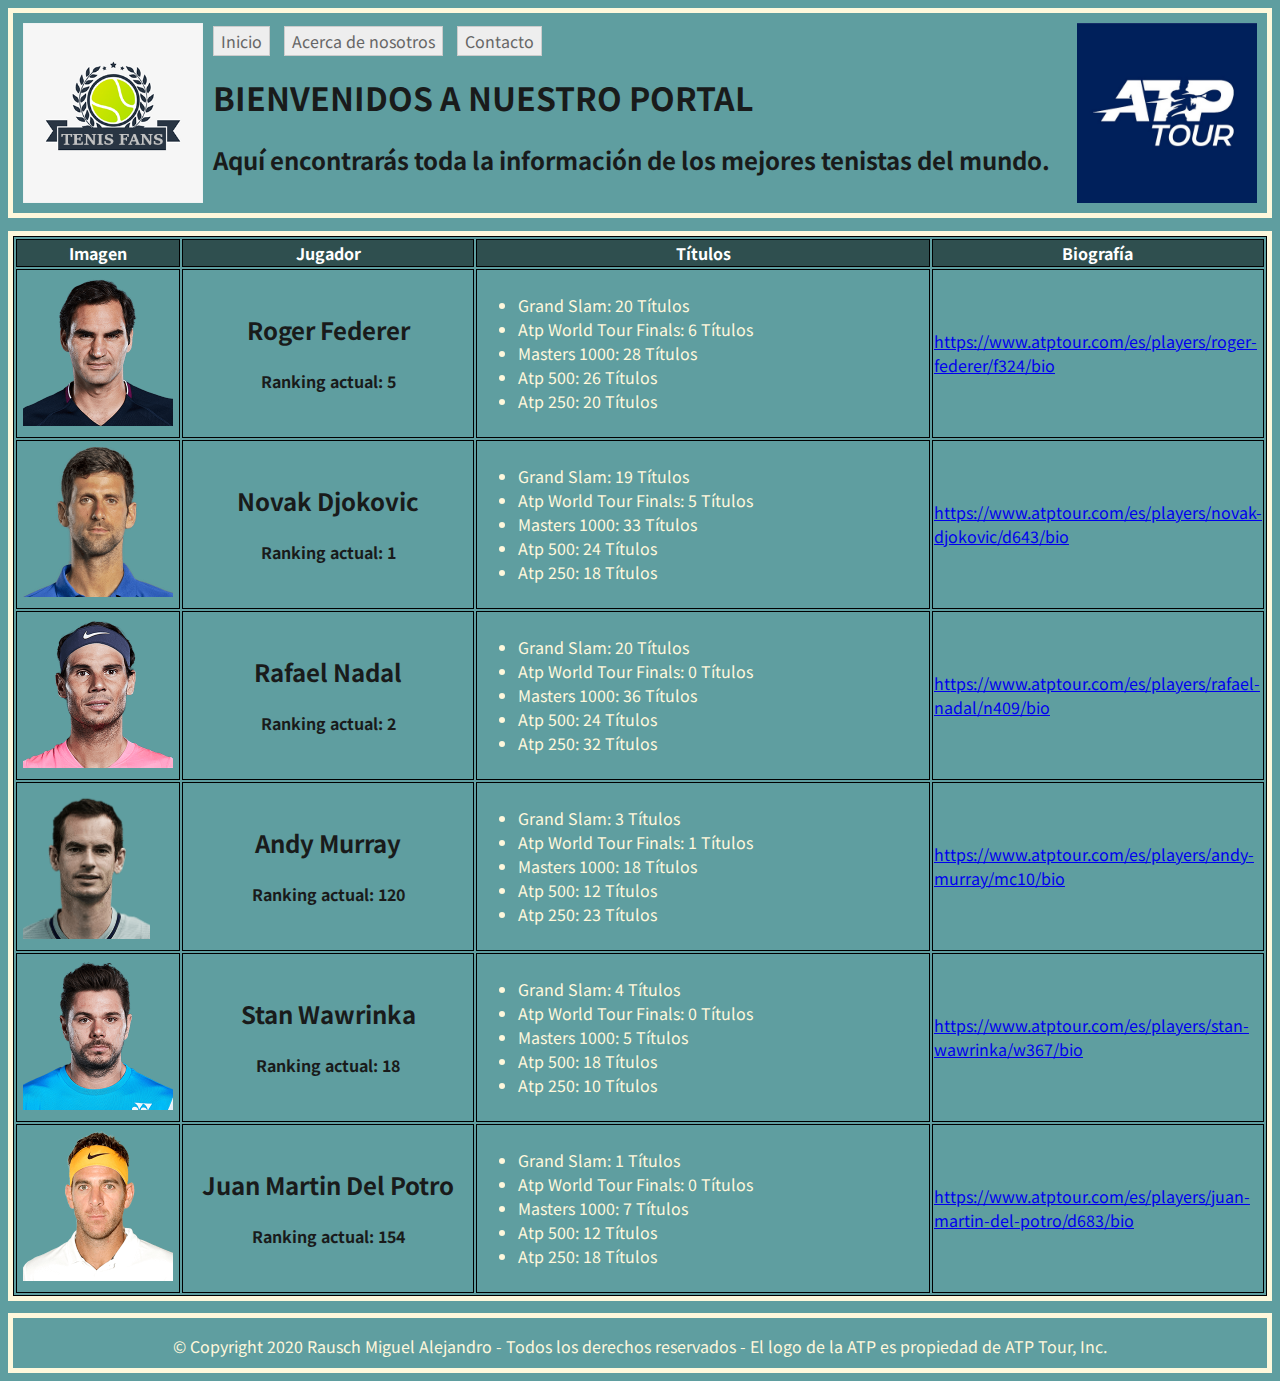
<file: index.html>
<!DOCTYPE html>
<html lang="es-ar">
<head>
    <meta charset="UTF-8">
    <meta name="viewport" content="width=device-width, initial-scale=1.0">
    <title>TENIS FANS</title>
    <link rel="stylesheet" href="/assets/css/styles.css">

    <style>
        body {  background-color: cadetblue; 
                color: cornsilk;
                font-family: 'Noto Sans JP', Arial, Helvetica, sans-serif; 
            }
        h1 {color: rgb(25, 27, 27) }
        h2 {color: rgb(25, 27, 27) }
        h4 {color: rgb(25, 27, 27) }
    </style>
</head>


<body>
    <header class="div-header">
            <a href="/index.html"><img class="img-logo" src="assets/imagenes/logo_principal.png" alt="Logo principal de la página" ></a>
            <a href="https://www.atptour.com/es"  target="_blank"><img class="img-atp" src="assets/imagenes/atptour.jpg"  alt="Logo de la ATP"></a>
            <nav id="navegador">
                <ul>
                  <li><a href="/index.html">Inicio</a></li>
                  <li><a href="/acerca.html">Acerca de nosotros</a></li>
                  <li><a href="/contacto.html">Contacto</a></li>
                </ul>
            </nav>
            <h1 style="text-transform: uppercase;">Bienvenidos a nuestro portal </h1>
            <h2>Aquí encontrarás toda la información de los mejores tenistas del mundo.</h2>
    </header>

    <section class="contenedor-principal">
        <table>
            <th class="th-img">Imagen</th>
            <th class="th-jugador">Jugador</th>
            <th class="th-tit">Títulos</th>
            <th class="th-bio">Biografía</th>
            <tr>                
                <td><img class="img-miniatura" src="assets/imagenes/Roger Federer.png" alt="Foto de Roger Federer"></td>
                <td class="td-jugador">
                    <p>
                        <h2>Roger Federer</h2> 
                        <h4>Ranking actual: 5</h4>
                    </p>
                </td>
                <td>
                    <ul>
                        <li>Grand Slam: 20 Títulos</li>
                        <li>Atp World Tour Finals: 6 Títulos</li>
                        <li>Masters 1000: 28 Títulos </li>
                        <li>Atp 500: 26 Títulos</li>
                        <li>Atp 250: 20 Títulos</li>
                    </ul>
                </td>
                <td class="td-bio"><a href="https://www.atptour.com/es/players/roger-federer/f324/bio">https://www.atptour.com/es/players/roger-federer/f324/bio</a></td>
            </tr>
            <tr>                
                <td><img class="img-miniatura" src="assets/imagenes/Novak Djokovic.png" alt="Foto de Novack Djokovic"></td>
                <td class="td-jugador">
                    <p>
                        <h2>Novak Djokovic</h2> 
                        <h4>Ranking actual: 1</h4>
                    </p>
                </td>
                <td>
                    <ul>
                        <li>Grand Slam: 19 Títulos</li>
                        <li>Atp World Tour Finals: 5 Títulos</li>
                        <li>Masters 1000: 33 Títulos </li>
                        <li>Atp 500: 24 Títulos</li>
                        <li>Atp 250: 18 Títulos</li>
                    </ul>
                </td>
                <td class="td-bio"><a href="https://www.atptour.com/es/players/novak-djokovic/d643/bio">https://www.atptour.com/es/players/novak-djokovic/d643/bio</a></td>
            </tr>
            <tr>                
                <td><img class="img-miniatura" src="assets/imagenes/Rafael Nadal.png" alt="Foto de Rafael Nadal"></td>
                <td class="td-jugador">
                    <p>
                        <h2>Rafael Nadal</h2>
                        <h4>Ranking actual: 2</h4> 
                    </p>
                </td>
                <td>
                    <ul>
                        <li>Grand Slam: 20 Títulos</li>
                        <li>Atp World Tour Finals: 0 Títulos</li>
                        <li>Masters 1000: 36 Títulos </li>
                        <li>Atp 500: 24 Títulos</li>
                        <li>Atp 250: 32 Títulos</li>
                    </ul>
                </td>
                <td class="td-bio"><a href="https://www.atptour.com/es/players/rafael-nadal/n409/bio">https://www.atptour.com/es/players/rafael-nadal/n409/bio</a></td> 
            </tr>
            <tr>                
                <td><img class="img-miniatura" src="assets/imagenes/Andy Murray.png" alt="Foto de Andy Murray"></td>
                <td class="td-jugador">
                    <p>
                        <h2>Andy Murray</h2>
                        <h4>Ranking actual: 120</h4> 
                    </p>
                </td>
                <td>
                    <ul>
                        <li>Grand Slam: 3 Títulos</li>
                        <li>Atp World Tour Finals: 1 Títulos</li>
                        <li>Masters 1000: 18 Títulos </li>
                        <li>Atp 500: 12 Títulos</li>
                        <li>Atp 250: 23 Títulos</li>
                    </ul>
                </td>
                <td class="td-bio"><a href="https://www.atptour.com/es/players/andy-murray/mc10/bio">https://www.atptour.com/es/players/andy-murray/mc10/bio</a></td> 
            </tr>
            <tr>                
                <td><img class="img-miniatura" src="assets/imagenes/Stan Wawrinka.png" alt="Foto de Stan Wawrinka"></td>
                <td class="td-jugador">
                    <p>
                        <h2>Stan Wawrinka</h2>
                        <h4>Ranking actual: 18</h4> 
                    </p>
                </td>
                <td>
                    <ul>
                        <li>Grand Slam: 4 Títulos</li>
                        <li>Atp World Tour Finals: 0 Títulos</li>
                        <li>Masters 1000: 5 Títulos </li>
                        <li>Atp 500: 18 Títulos</li>
                        <li>Atp 250: 10 Títulos</li>
                    </ul>
                </td>
                <td class="td-bio"><a href="https://www.atptour.com/es/players/stan-wawrinka/w367/bio">https://www.atptour.com/es/players/stan-wawrinka/w367/bio</a></td> 
            </tr>
            <tr>                
                <td><img class="img-miniatura" src="assets/imagenes/Juan Martin Del Potro.png" alt="Foto de Juan Martin Del Potro"></td>
                <td class="td-jugador">
                    <p>
                        <h2>Juan Martin Del Potro</h2>
                        <h4>Ranking actual: 154</h4> 
                    </p>
                </td>
                <td>
                    <ul>
                        <li>Grand Slam: 1 Títulos</li>
                        <li>Atp World Tour Finals: 0 Títulos</li>
                        <li>Masters 1000: 7 Títulos </li>
                        <li>Atp 500: 12 Títulos</li>
                        <li>Atp 250: 18 Títulos</li>
                    </ul>
                </td>
                <td class="td-bio"><a href="https://www.atptour.com/es/players/juan-martin-del-potro/d683/bio">https://www.atptour.com/es/players/juan-martin-del-potro/d683/bio</a></td> 
            </tr>
        </table>
    </section>
    <footer class="div-foot">
        <p>© Copyright 2020 Rausch Miguel Alejandro - Todos los derechos reservados - El logo de la ATP es propiedad de ATP Tour, Inc.</p>
    </footer>
</body>
</html>
</file>
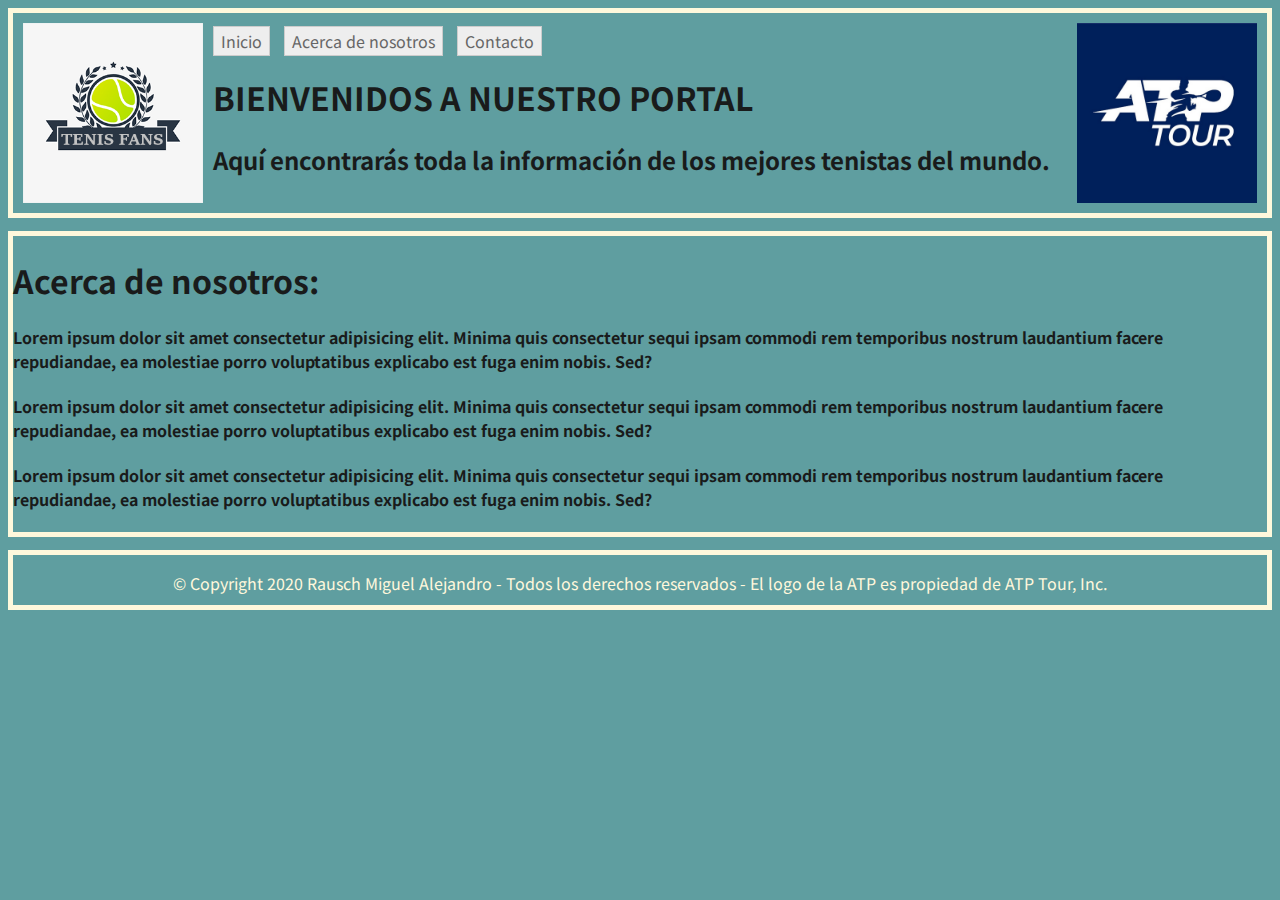
<file: acerca.html>
<!DOCTYPE html>
<html lang="es-ar">
<head>
    <meta charset="UTF-8">
    <meta name="viewport" content="width=device-width, initial-scale=1.0">
    <title>TENIS FANS</title>
    <link rel="stylesheet" href="/assets/css/styles.css">

    <style>
        body {  background-color: cadetblue; 
                color: cornsilk;
                font-family: 'Noto Sans JP', Arial, Helvetica, sans-serif; 
            }
        h1 {color: rgb(25, 27, 27) }
        h2 {color: rgb(25, 27, 27) }
        h4 {color: rgb(25, 27, 27) }
    </style>
</head>


<body>
    <header class="div-header">
            <a href="/index.html"><img class="img-logo" src="assets/imagenes/logo_principal.png" alt="Logo principal de la página" ></a>
            <a href="https://www.atptour.com/es"  target="_blank"><img class="img-atp" src="assets/imagenes/atptour.jpg"  alt="Logo de la ATP"></a>
            <nav id="navegador">
                <ul>
                  <li><a href="/index.html">Inicio</a></li>
                  <li><a href="/acerca.html">Acerca de nosotros</a></li>
                  <li><a href="/contacto.html">Contacto</a></li>
                </ul>
            </nav>
            <h1 style="text-transform: uppercase;">Bienvenidos a nuestro portal </h1>
            <h2>Aquí encontrarás toda la información de los mejores tenistas del mundo.</h2>
    </header>

    <section class="contenedor-principal">
        
        <h1>Acerca de nosotros:</h1>
        <p>    
            <h4>Lorem ipsum dolor sit amet consectetur adipisicing elit. 
                Minima quis consectetur sequi ipsam commodi rem temporibus nostrum laudantium facere repudiandae, 
                ea molestiae porro voluptatibus explicabo est fuga enim nobis. Sed?
            </h4>
            <h4>Lorem ipsum dolor sit amet consectetur adipisicing elit. 
                Minima quis consectetur sequi ipsam commodi rem temporibus nostrum laudantium facere repudiandae, 
                ea molestiae porro voluptatibus explicabo est fuga enim nobis. Sed?
            </h4>
            <h4>Lorem ipsum dolor sit amet consectetur adipisicing elit. 
                Minima quis consectetur sequi ipsam commodi rem temporibus nostrum laudantium facere repudiandae, 
                ea molestiae porro voluptatibus explicabo est fuga enim nobis. Sed?
            </h4>
        </p>
        
    </section>
    <footer class="div-foot">
        <p>© Copyright 2020 Rausch Miguel Alejandro - Todos los derechos reservados - El logo de la ATP es propiedad de ATP Tour, Inc.</p>
    </footer>
</body>
</html>
</file>
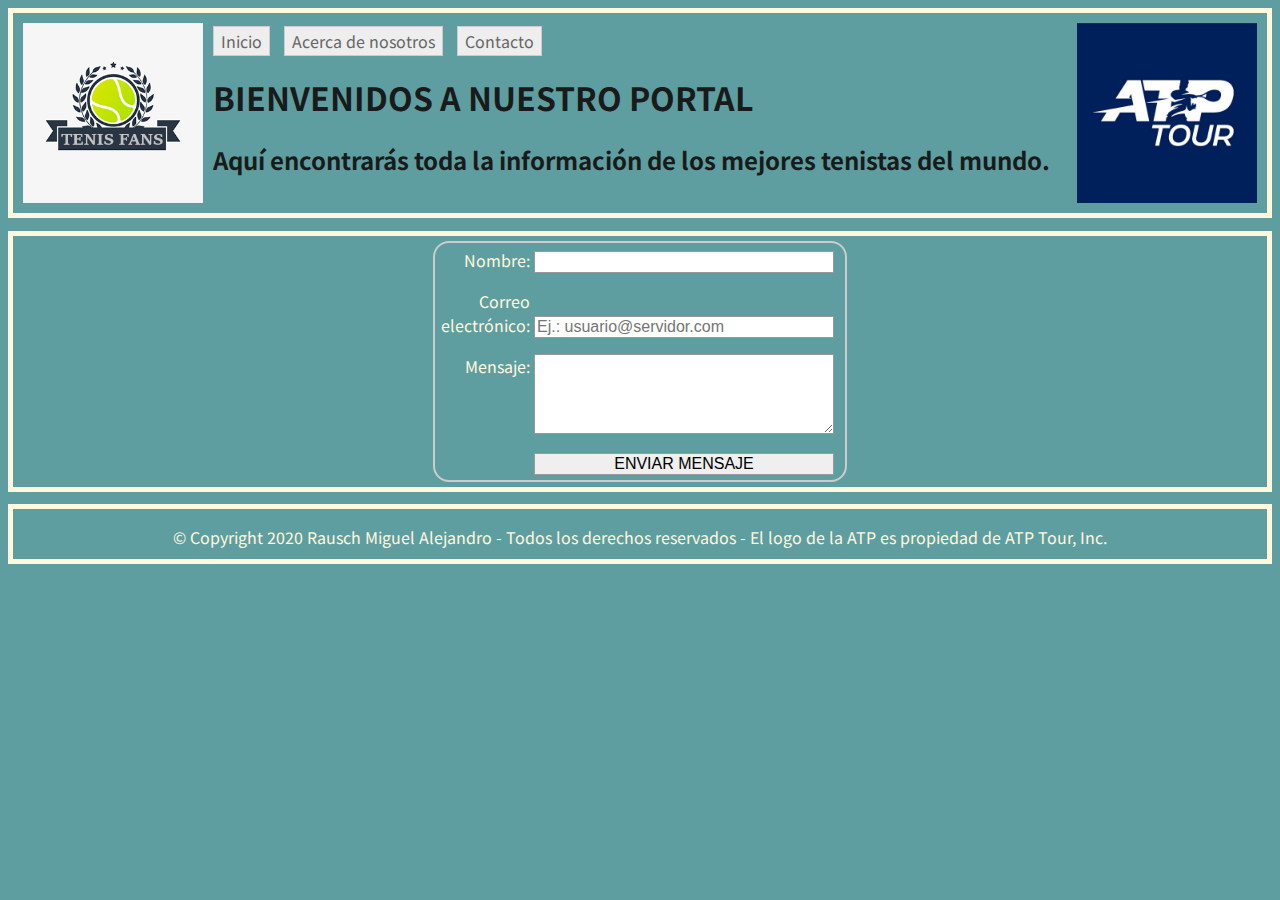
<file: contacto.html>
<!DOCTYPE html>
<html lang="es-ar">
<head>
    <meta charset="UTF-8">
    <meta name="viewport" content="width=device-width, initial-scale=1.0">
    <title>TENIS FANS</title>
    <link rel="stylesheet" href="/assets/css/styles.css">

    <style>
        body {  background-color: cadetblue; 
                color: cornsilk;
                font-family: 'Noto Sans JP', Arial, Helvetica, sans-serif; 
            }
        h1 {color: rgb(25, 27, 27) }
        h2 {color: rgb(25, 27, 27) }
        h4 {color: rgb(25, 27, 27) }
    </style>
</head>


<body>
    <header class="div-header">
            <a href="/index.html"><img class="img-logo" src="assets/imagenes/logo_principal.png" alt="Logo principal de la página" ></a>
            <a href="https://www.atptour.com/es"  target="_blank"><img class="img-atp" src="assets/imagenes/atptour.jpg"  alt="Logo de la ATP"></a>
            <nav id="navegador">
                <ul>
                  <li><a href="/index.html">Inicio</a></li>
                  <li><a href="/acerca.html">Acerca de nosotros</a></li>
                  <li><a href="#">Contacto</a></li>
                </ul>
            </nav>
            <h1 style="text-transform: uppercase;">Bienvenidos a nuestro portal </h1>
            <h2>Aquí encontrarás toda la información de los mejores tenistas del mundo.</h2>
    </header>

    <section class="contenedor-principal">
        <form action="" method="post">
            <ul>
             <li>
               <label for="nombre">Nombre:</label>
               <input type="text" id="nombre" name="user_name">
             </li>
             <li>
               <label for="mail">Correo electrónico:</label>
               <input type="email" id="mail" name="user_mail" placeholder="Ej.: usuario@servidor.com">
             </li>
             <li>
               <label for="mensaje">Mensaje:</label>
               <textarea id="msg" name="mensaje"></textarea>
             </li>
             <li class="button">
                <input type="submit" value="ENVIAR MENSAJE">
             </li>
            </ul>
           </form>
    </section>
    <footer class="div-foot">
        <p>© Copyright 2020 Rausch Miguel Alejandro - Todos los derechos reservados - El logo de la ATP es propiedad de ATP Tour, Inc.</p>
    </footer>
</body>
</html>
</file>
<file: assets/css/styles.css>
@import url('https://fonts.googleapis.com/css2?family=Noto+Sans+JP:wght@100;300;400;500;700&display=swap');

#navegador ul{
    list-style-type: none;
    text-align: left;
 }
#navegador li{
    display: inline;
    text-align: center;
    margin: 0 10px 0 0;
 }
#navegador li a {
    padding: 2px 7px 2px 7px;
    color: #666;
    background-color: #eeeeee;
    border: 1px solid #ccc;
    text-decoration: none;
 }
 #navegador li a:hover{
    background-color: #333333;
    color: #ffffff;
 }

.contenedor-principal{
    margin-top: 1%;
    border-width: 5px;
    border-color: cornsilk;
    border-style: solid;
}
.div-header{
    text-align: left; 
    border-style: solid; 
    border-width: 5px;
    height: 200px;
}
.div-foot{
    margin-top: 1%;
    text-align: center; 
    border-style: solid; 
    border-width: 5px;
    height:50px;
}
.img-logo{
    float: left;
    max-height: 180px;
    padding: 10px;
}
.img-atp{
    float: right;
    max-height: 180px;
    padding: 10px;
}
.img-miniatura{
    max-height: 150px;
    padding: 5px;
}
.th-img{
    width: 10%;
}
.th-jugador{
    width: 30%;
    text-align: center;
    align-content: space-around;
    align-self: center;
}
.th-tit{
    width: 50%;
}
.th-bio{
    width: 10%;
}
.td-jugador{
    text-align: center;
}
table{
    width: 100%;
}
th {
    color: white;
    background-color: darkslategray;
}
table, th, td {
    border: 1px solid black;
}

form { 
    margin: 5px auto;
    width: 400px;
    padding: 5px;
    border: 2px solid #CCC;
    border-radius: 1em;
}
  
form ul {
    list-style: none;
    padding: 0;
    margin: 0;
}
  
form li + li {
    margin-top: 1em;
}
  
label {
    display: inline-block;
    width: 90px;
    text-align: right;
}
  
input, textarea {
    font: 1em sans-serif;
    width: 300px;
    box-sizing: border-box;
    border: 1px solid #999;
}
  
input:focus, textarea:focus {
    border-color: #000;
}
  
textarea {
    vertical-align: top;
    height: 5em;
}
  
.button {
    padding-left: 94px; 
}
  
button {
    margin-left: .5em;
}
</file>
